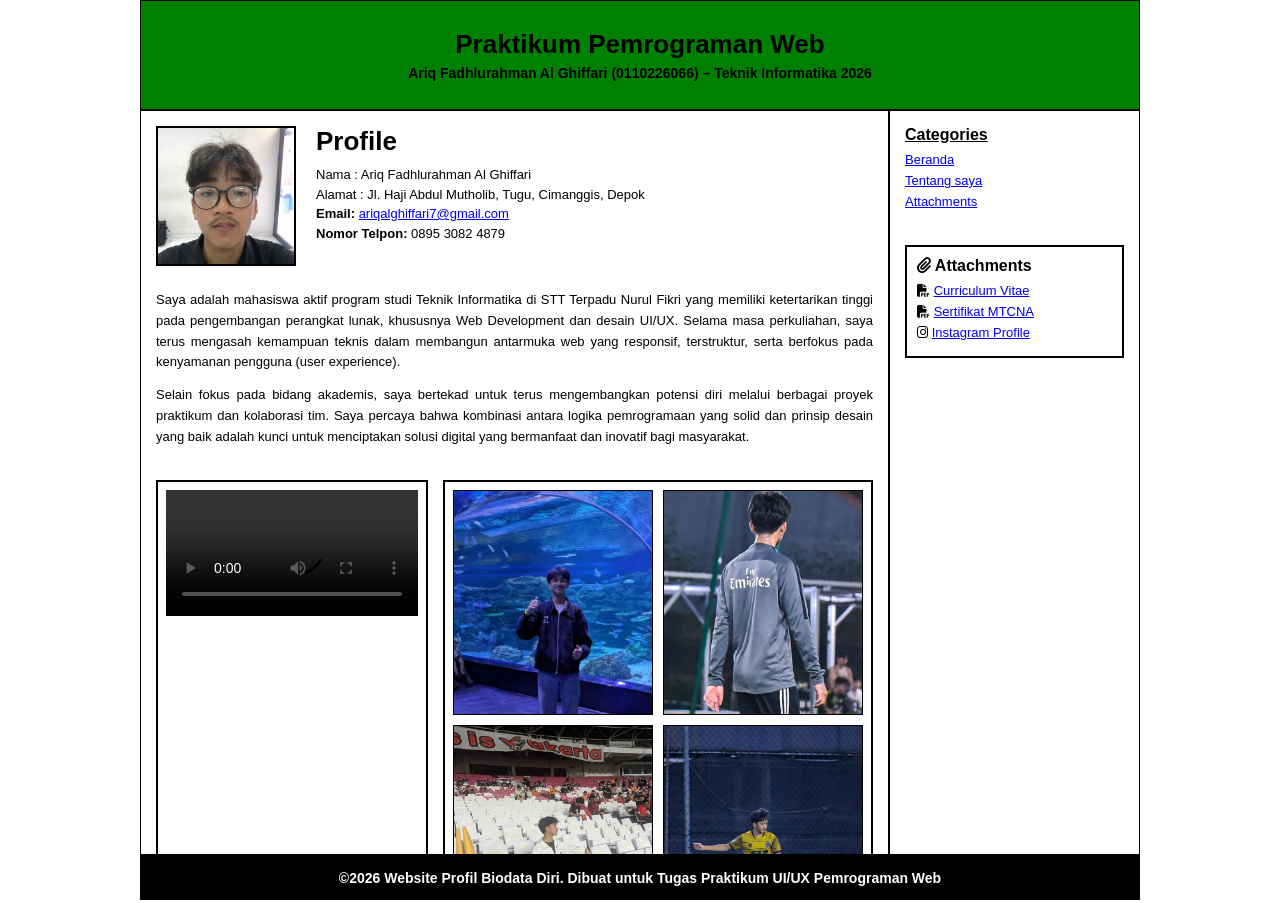
<file: Praktikum3_mandiri/index.html>
<!DOCTYPE html>
<html lang="id">
<head>
    <meta charset="UTF-8">
    <meta name="viewport" content="width=device-width, initial-scale=1.0">
    <title>Profile Page - Biodata Diri</title>
    <link rel="stylesheet" href="style.css">
</head>
<body>
    <div class="container">
        <!-- Header Frame -->
        <header class="header-frame">
            <iframe src="header.html" frameborder="0" scrolling="no"></iframe>
        </header>

        <!-- Content Area (Main + Sidebar) -->
        <div class="content-wrapper">
            <!-- Main Content Area -->
            <main class="main-frame">
                <iframe src="main.html" name="showframe" frameborder="0"></iframe>
            </main>

            <!-- Sidebar Area -->
            <aside class="sidebar-frame">
                <iframe src="sidebar.html" frameborder="0"></iframe>
            </aside>
        </div>

        <!-- Footer Frame -->
        <footer class="footer-frame">
            <iframe src="footer.html" frameborder="0" scrolling="no"></iframe>
        </footer>
    </div>
</body>
</html>
</file>
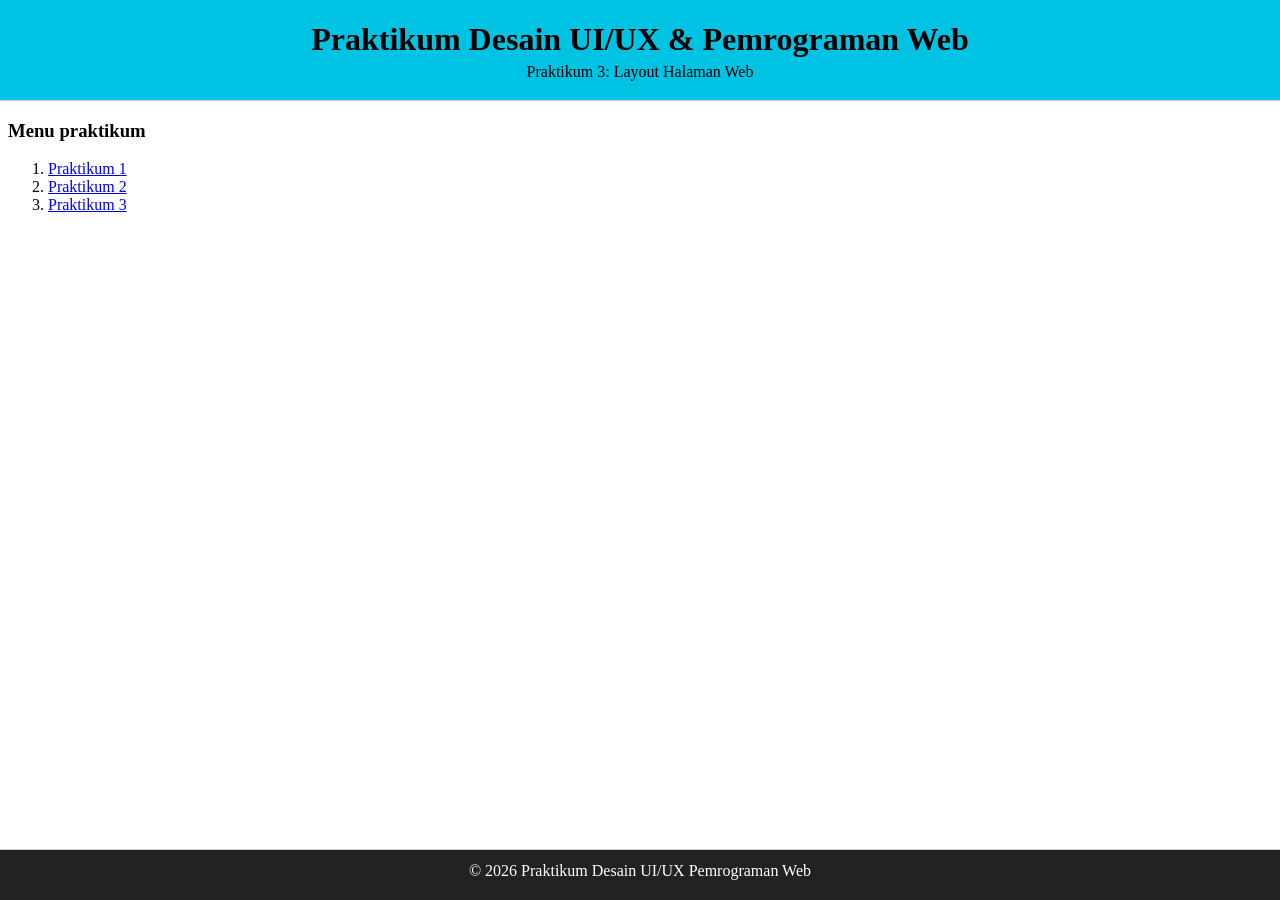
<file: Praktikum3_dikelas/frameset/index.html>
<!DOCTYPE html>
<html lang="en">
<head>
    <meta charset="UTF-8">
    <meta name="viewport" content="width=device-width, initial-scale=1.0">
    <title>Document</title>
</head>

<frameset rows="100, *, 50" frameboarder="1" border="1" framespacing="0">
    <!-- header -->
     <frame src="header.html" >

    <!-- sidebar & content -->
    <frameset cols="25%", "75%">
         <frame src="sidebar.html" name="menuframe">
         <frame src="main.html" name="shortframe">
    </frameset>
        <!-- footer -->
     <frame src="footer.html">
</frameset>


</html>
</file>
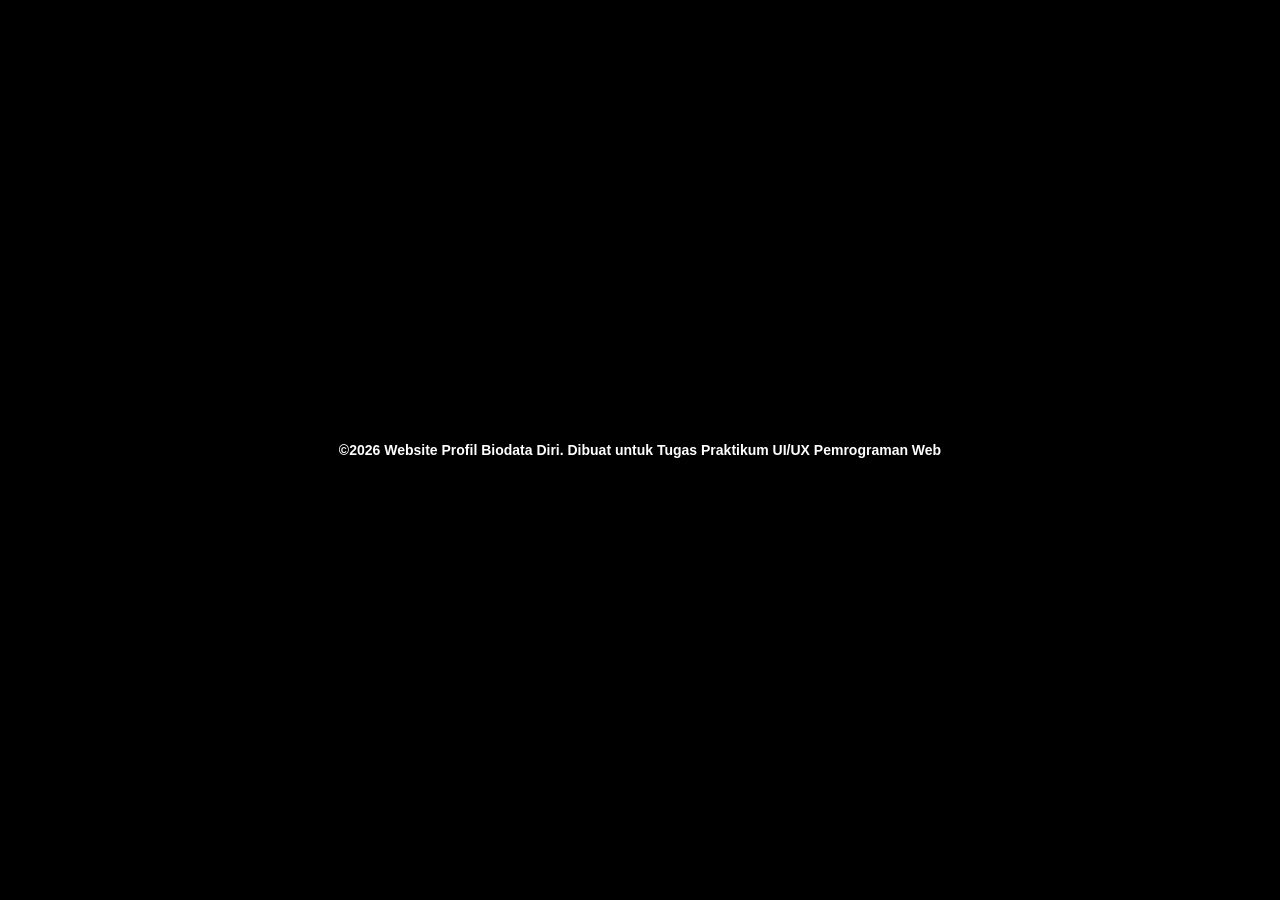
<file: Praktikum3_mandiri/footer.html>
<!DOCTYPE html>
<html lang="id">
<head>
    <meta charset="UTF-8">
    <link rel="stylesheet" href="style.css">
</head>
<body class="inner-body footer-bg">
    <footer class="site-footer">
        <p>©2026 Website Profil Biodata Diri. Dibuat untuk Tugas Praktikum UI/UX Pemrograman Web </p>
    </footer>
</body>
</html>
</file>
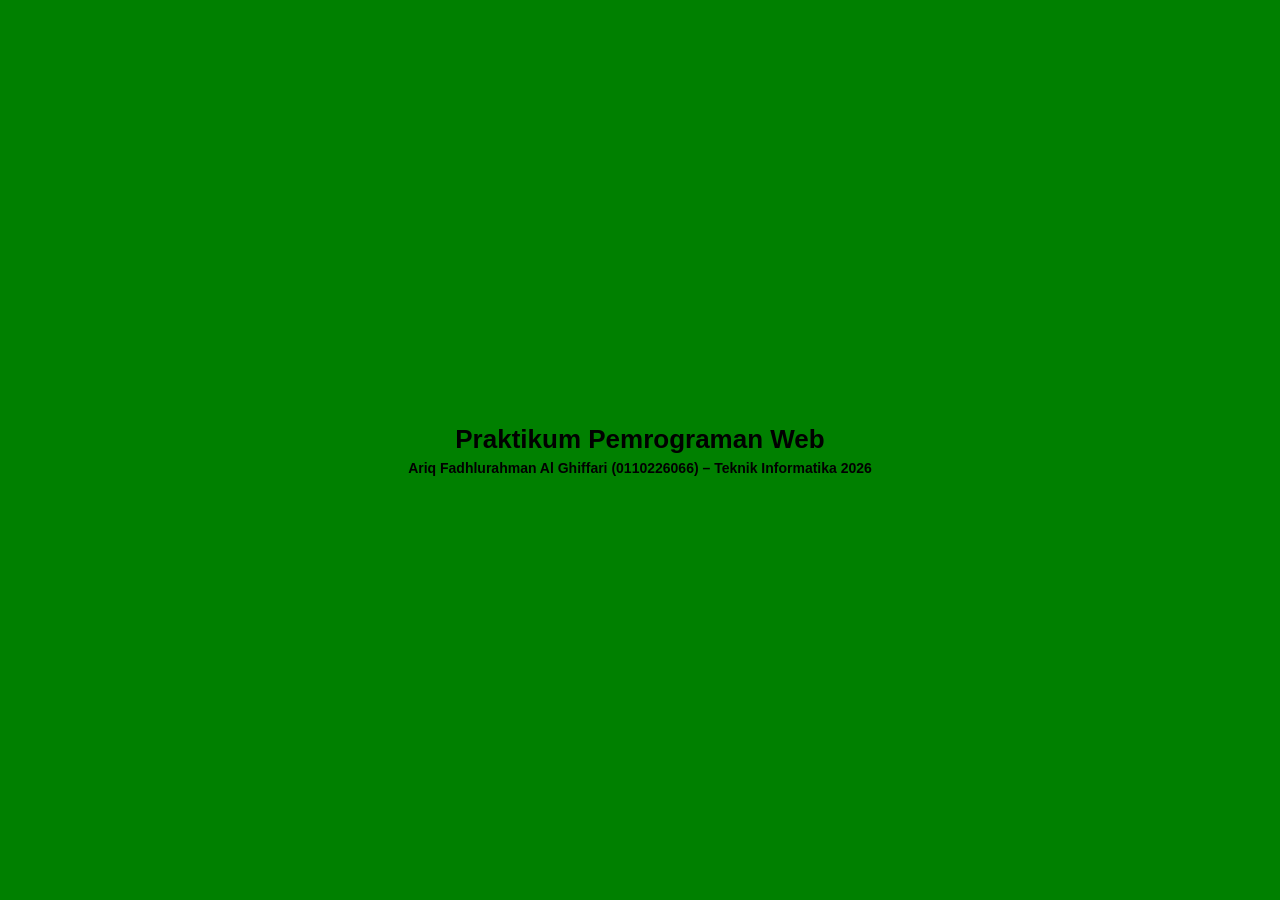
<file: Praktikum3_mandiri/header.html>
<!DOCTYPE html>
<html lang="id">
<head>
    <meta charset="UTF-8">
    <link rel="stylesheet" href="style.css">
</head>
<body class="inner-body header-bg">
    <header class="site-header">
        <h1>Praktikum Pemrograman Web</h1>
        <p class="subtitle">Ariq Fadhlurahman Al Ghiffari (0110226066) – Teknik Informatika 2026</p>
    </header>
</body>
</html>
</file>
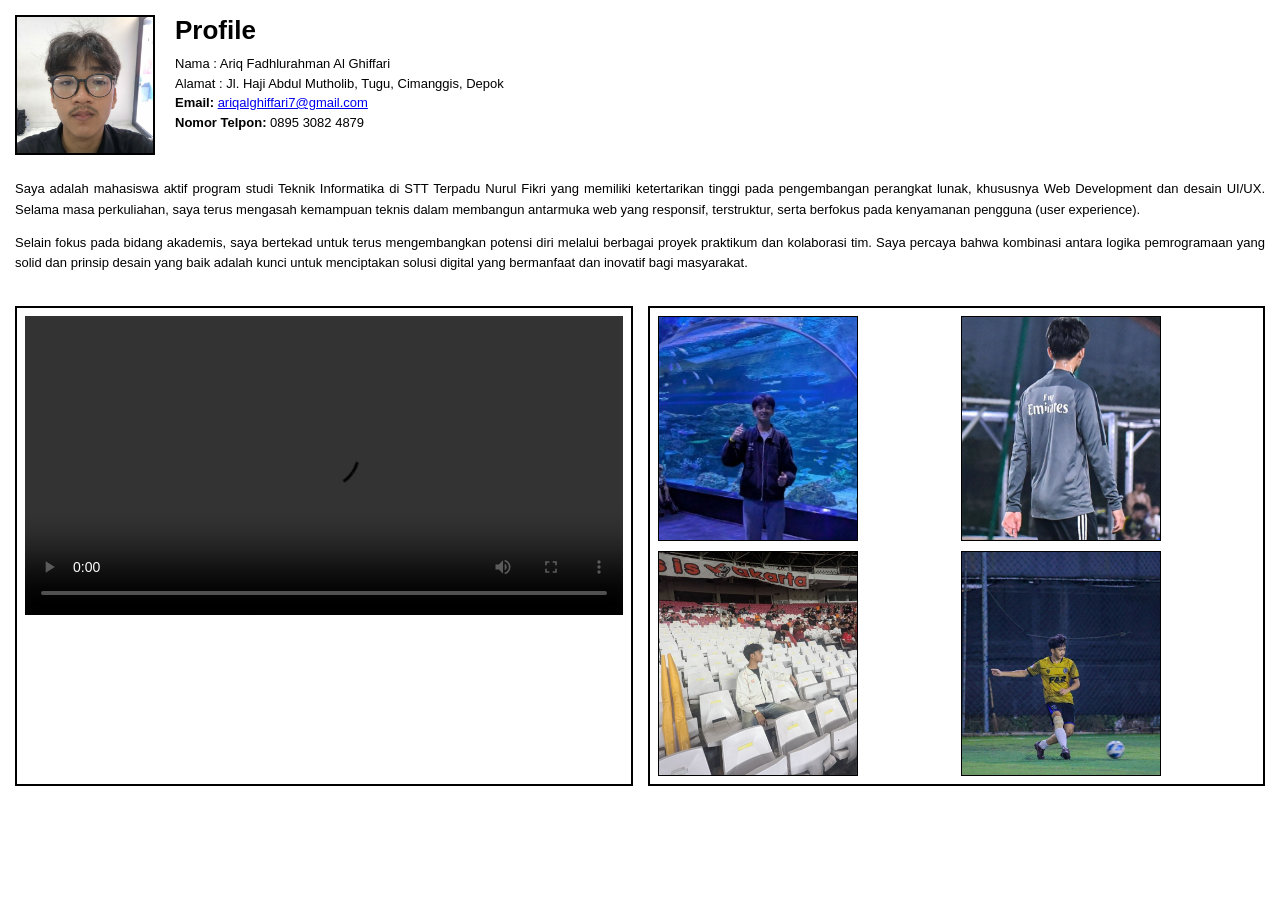
<file: Praktikum3_mandiri/main.html>
<!DOCTYPE html>
<html lang="id">
<head>
    <meta charset="UTF-8">
    <link rel="stylesheet" href="style.css">
</head>
<body class="inner-body main-bg">
    <main class="profile-container">
        <!-- Header Profile: Foto & Informas Diri -->
        <section class="profile-header">
            <div class="profile-photo">
                <img src="assets/img/foto1.jpg" alt="Foto Diri">
            </div>
            <div class="profile-info">
                <h2>Profile</h2>
                <p>Nama : Ariq Fadhlurahman Al Ghiffari</p>
                <p>Alamat : Jl. Haji Abdul Mutholib, Tugu, Cimanggis, Depok</p>
                <p><strong>Email:</strong> <a href="mailto:ariqalghiffari7@gmail.com">ariqalghiffari7@gmail.com</a></p>
                <p><strong>Nomor Telpon:</strong> 0895 3082 4879</p>
            </div>
        </section>

        <!-- 2 Paragraf Deskripsi Diri -->
        <section class="profile-description">
            <p>
                Saya adalah mahasiswa aktif program studi Teknik Informatika di STT Terpadu Nurul Fikri yang memiliki ketertarikan tinggi pada pengembangan perangkat lunak, khususnya Web Development dan desain UI/UX. Selama masa perkuliahan, saya terus mengasah kemampuan teknis dalam membangun antarmuka web yang responsif, terstruktur, serta berfokus pada kenyamanan pengguna (user experience).
            </p>
            <p>
                Selain fokus pada bidang akademis, saya bertekad untuk terus mengembangkan potensi diri melalui berbagai proyek praktikum dan kolaborasi tim. Saya percaya bahwa kombinasi antara logika pemrogramaan yang solid dan prinsip desain yang baik adalah kunci untuk menciptakan solusi digital yang bermanfaat dan inovatif bagi masyarakat.
            </p>
        </section>

        <!-- Section Multimedia: Video Player & Koleksi Foto -->
        <section class="multimedia-section">
            <!-- Pemutar Video -->
            <div class="media-box video-box">
                <video controls width="100%">
                    <source src="assets/video/videoariq.mp4" type="video/mp4">
                </video>
            </div>

            <!-- Galeri Koleksi Foto -->
            <div class="media-box photo-box">
                <div class="photo-grid">
                    <img src="assets/img/foto2.jpg" alt="Foto 1">
                    <img src="assets/img/foto4.jpg" alt="Foto 2">
                    <img src="assets/img/foto3.jpg" alt="Foto 3">
                    <img src="assets/img/foto5.jpg" alt="Foto 4">
                </div>
            </div>
        </section>
    </main>
</body>
</html>
</file>
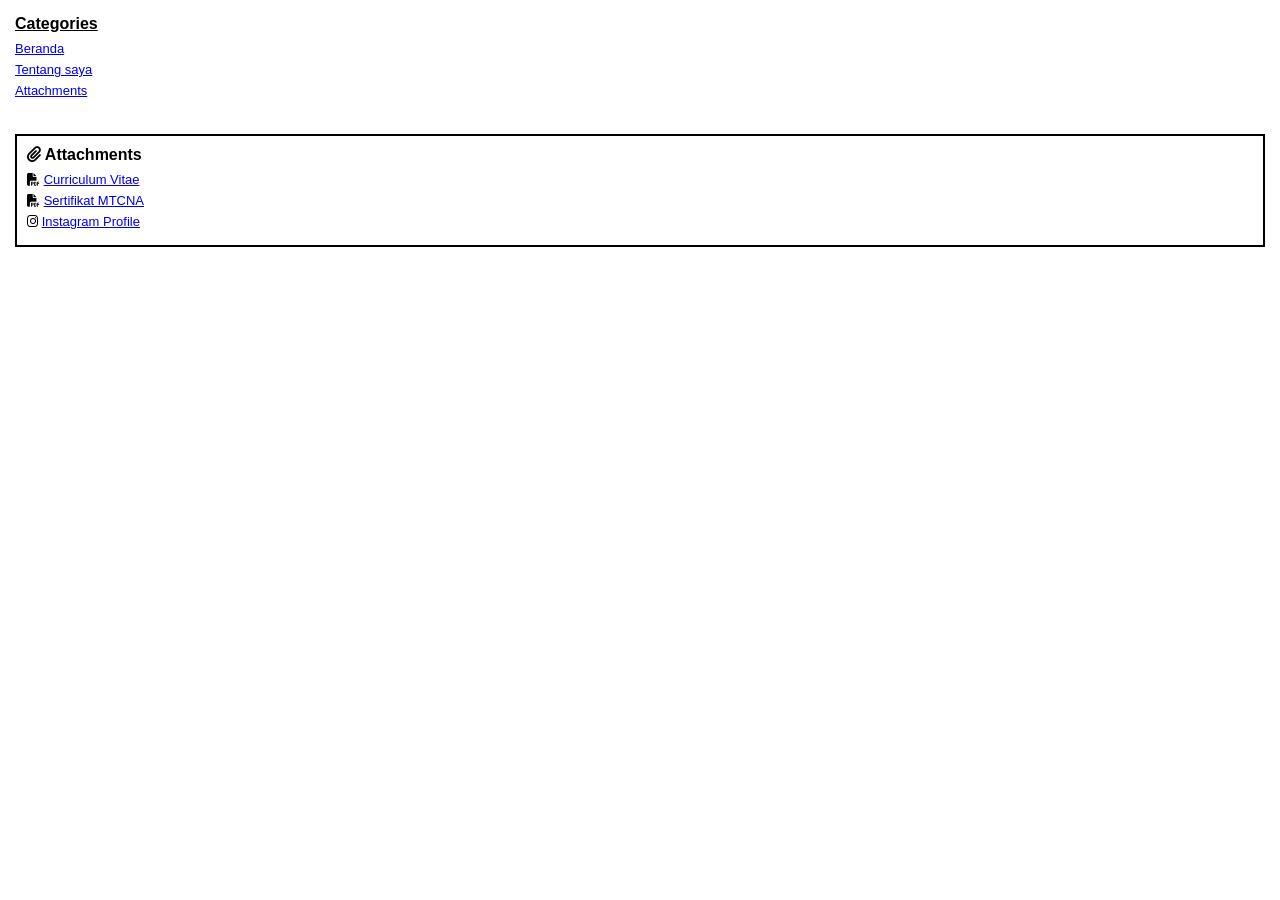
<file: Praktikum3_mandiri/sidebar.html>
<!DOCTYPE html>
<html lang="id">
<head>
    <meta charset="UTF-8">
    <link
      rel="stylesheet"
      href="https://cdnjs.cloudflare.com/ajax/libs/font-awesome/6.4.0/css/all.min.css"
    />
    <link rel="stylesheet" href="style.css">
</head>
<body class="inner-body sidebar-bg">
    <aside class="sidebar-content">
        <!-- Section Categories -->
        <div class="sidebar-block">
            <h3>Categories</h3>
            <ul>
                <li><a href="#">Beranda</a></li>
                <li><a href="#">Tentang saya</a></li>
                <li><a href="#">Attachments</a></li>
            </ul>
        </div>

        <!-- Section Attachments (Download Files) -->
        <div class="sidebar-block attachments-block">
    <h3><i class="fa-solid fa-paperclip"></i> Attachments</h3>
    <ul class="file-list">
        <li>
            <i class="fa-solid fa-file-pdf"></i> 
            <a href="assets/file/CV.pdf" target="_blank">Curriculum Vitae</a>
        </li>
        <li>
            <i class="fa-solid fa-file-pdf"></i> 
            <a href="assets/file/sertifikat.pdf" target="_blank">Sertifikat MTCNA</a>
        </li>
        <li>
            <i class="fa-brands fa-instagram"></i> 
            <a href="https://www.instagram.com/ ariqalghiffari22?dlrf=NGVianBrNmR3OGRq" target="_blank">Instagram Profile</a>
        </li>
    </ul>
</div>
    </aside>
</body>
</html>
</file>
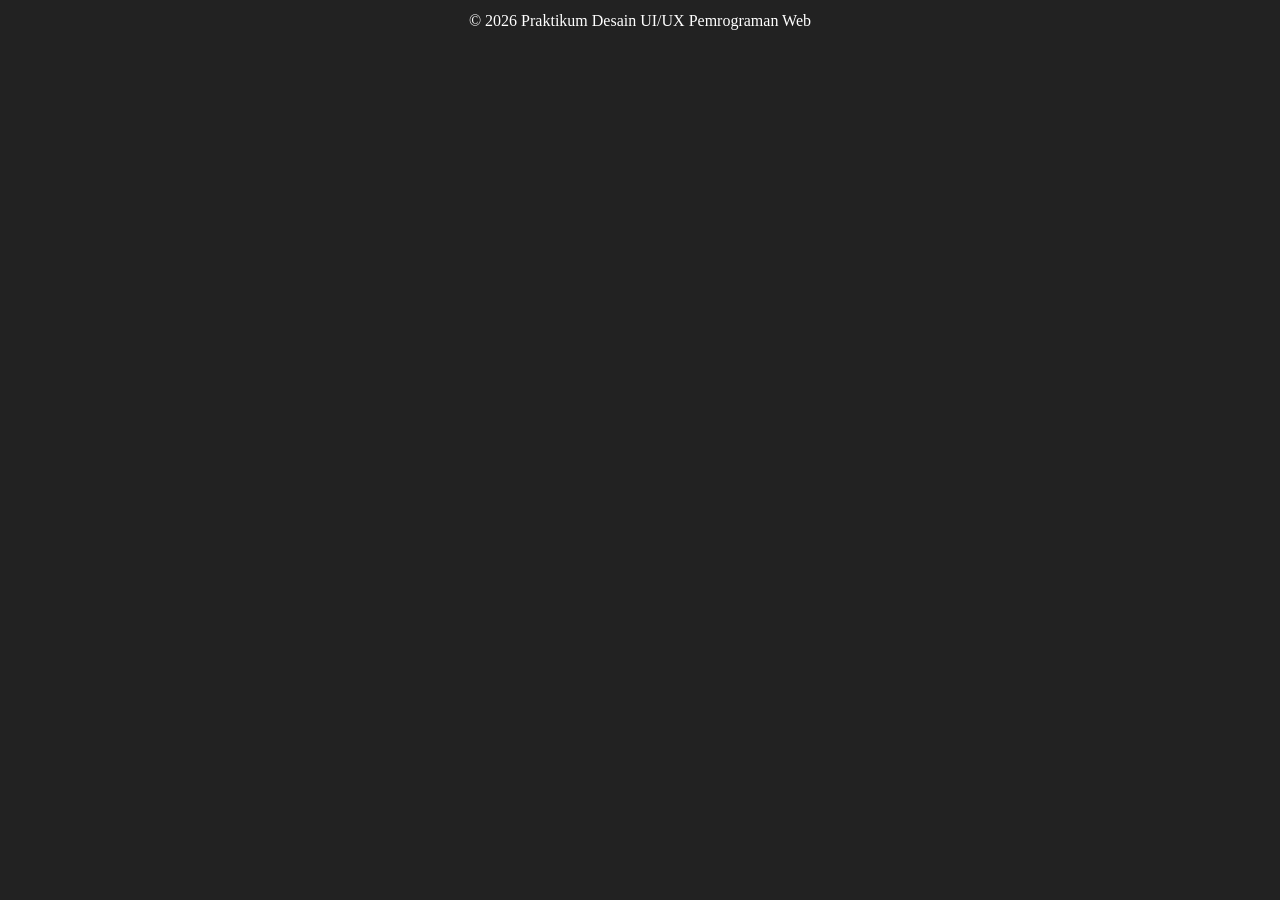
<file: Praktikum3_dikelas/frameset/footer.html>
<!DOCTYPE html>
<html lang="id">
<head>
    <meta charset="UTF-8">
    <title>Footer</title>
</head>
<body bgcolor="#222222" text="#ffffff">
    <p align="center" style="margin: 12px 0;">&copy; 2026 Praktikum Desain UI/UX Pemrograman Web</p>
</body>
</html>
</file>
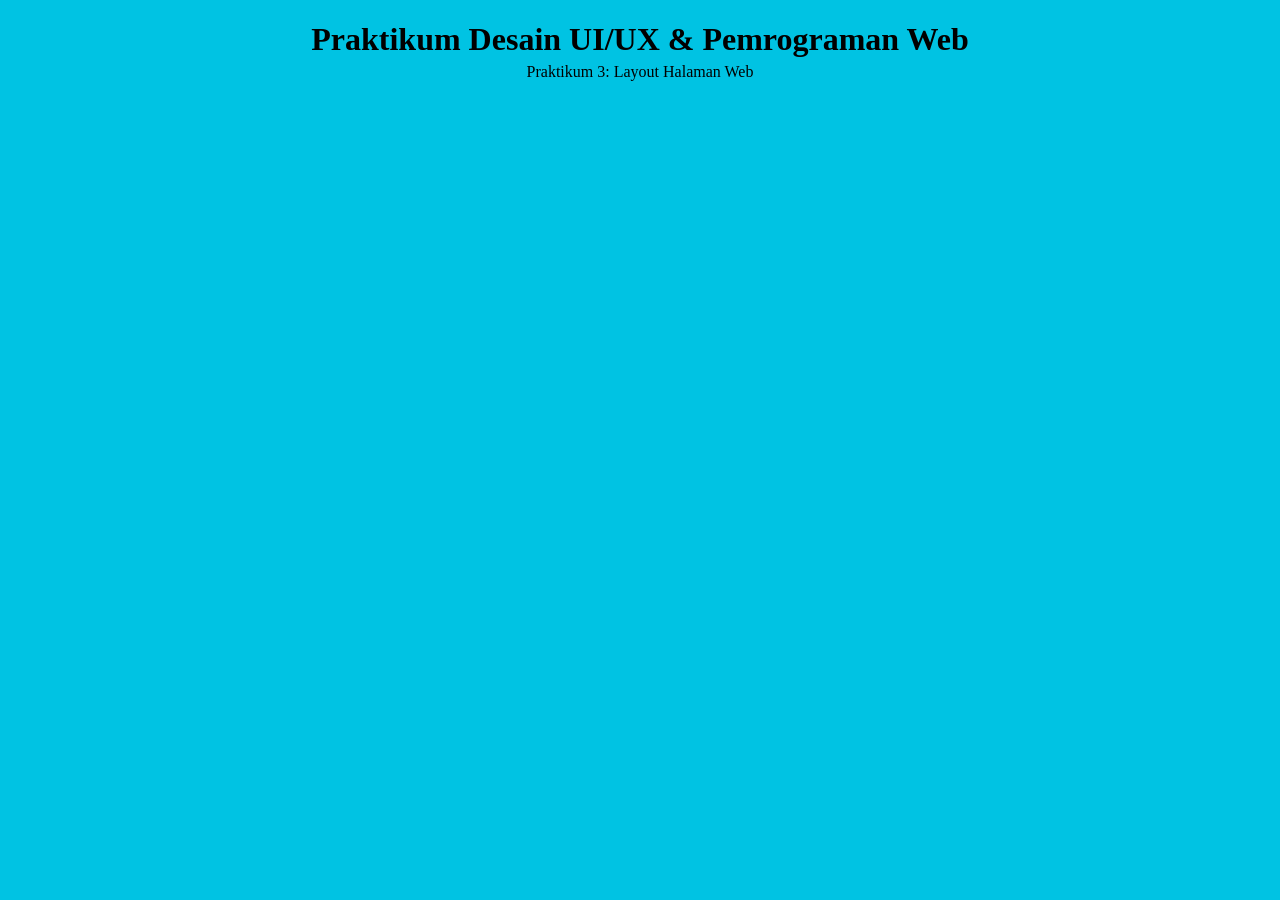
<file: Praktikum3_dikelas/frameset/header.html>
<!DOCTYPE html>
<html lang="id">
<head>
    <meta charset="UTF-8">
    <title>Header</title>
</head>
<body bgcolor="#00c3e3">
    <h1 align="center" style="margin-bottom: 5px;">Praktikum Desain UI/UX & Pemrograman Web</h1>
    <p align="center" style="margin-top: 0;">Praktikum 3: Layout Halaman Web</p>
</body>
</html>
</file>
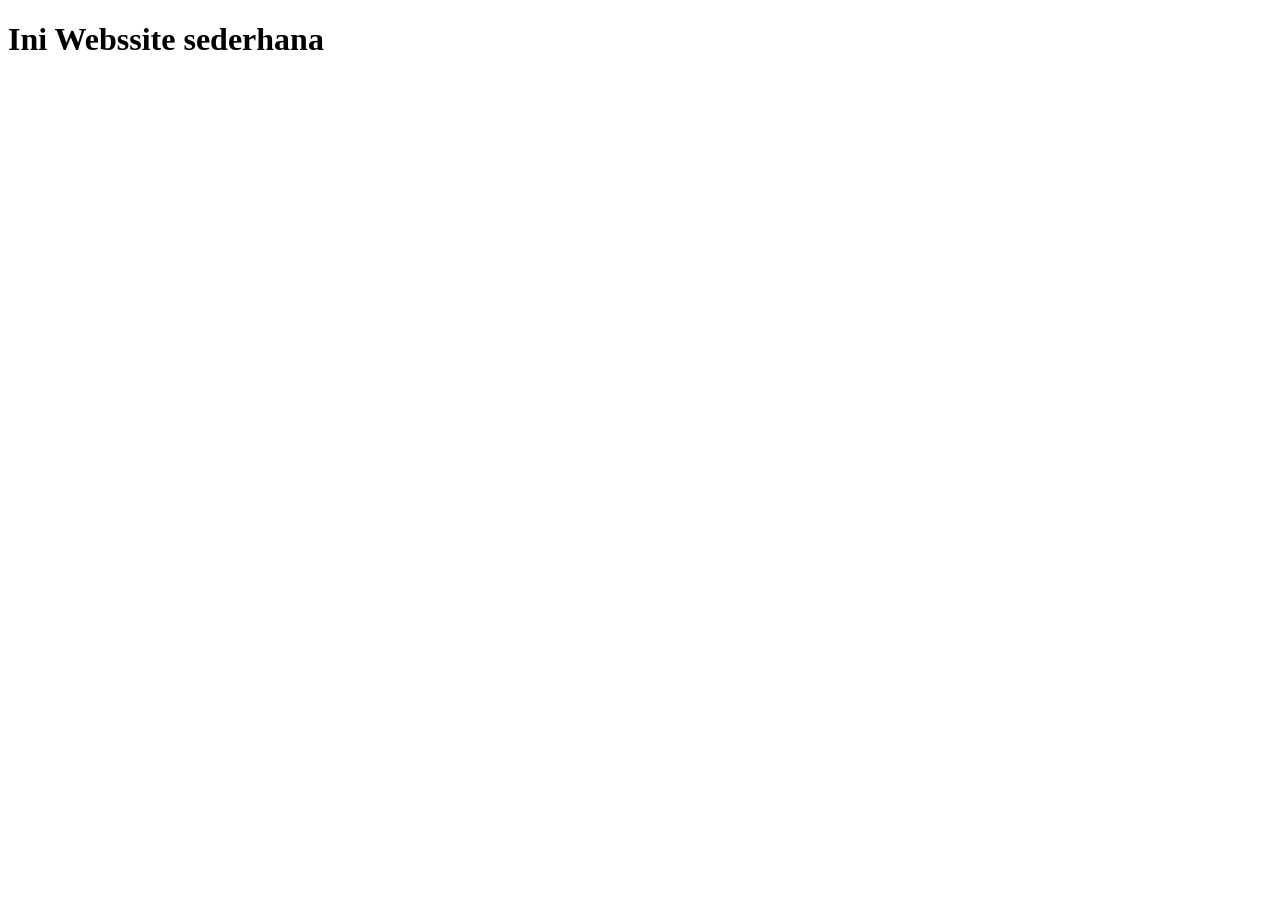
<file: Praktikum3_dikelas/frameset/main.html>
<!DOCTYPE html>
<html lang="en">
<head>
    <meta charset="UTF-8">
    <meta name="viewport" content="width=device-width, initial-scale=1.0">
    <title>Document</title>
</head>
<body>
    <h1>Ini Webssite sederhana</h1>
</body>
</html>
</file>
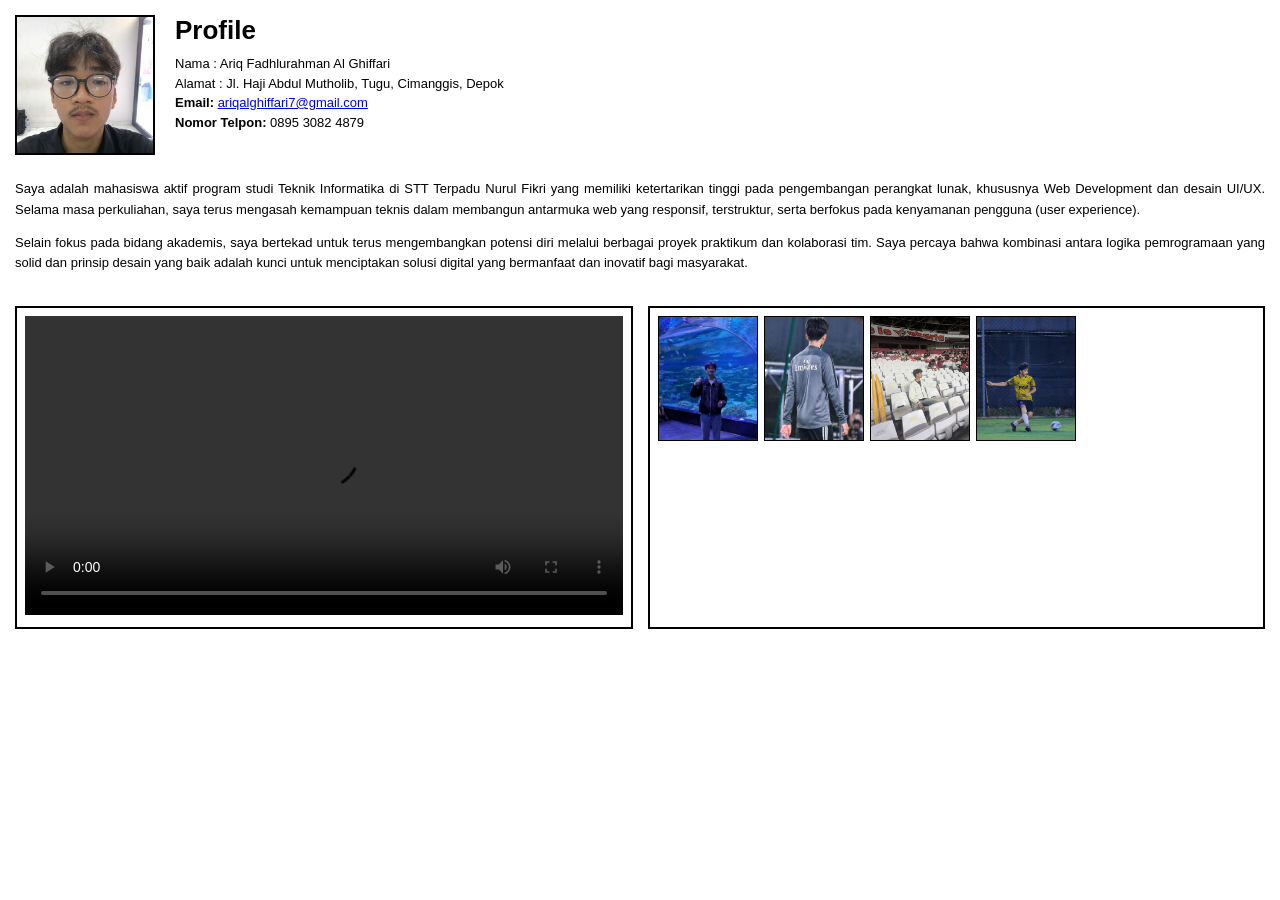
<file: Praktikum3_mandiri/layoutweb/main.html>
<!DOCTYPE html>
<html lang="id">
<head>
    <meta charset="UTF-8">
    <link rel="stylesheet" href="style.css">
</head>
<body class="inner-body main-bg">
    <main class="profile-container">
        <!-- Header Profile: Foto & Informas Diri -->
        <section class="profile-header">
            <div class="profile-photo">
                <img src="/Praktikum3_mandiri/layoutweb/assets/img/poto ariq 1.jpg" alt="Foto Diri">
            </div>
            <div class="profile-info">
                <h2>Profile</h2>
                <p>Nama : Ariq Fadhlurahman Al Ghiffari</p>
                <p>Alamat : Jl. Haji Abdul Mutholib, Tugu, Cimanggis, Depok</p>
                <p><strong>Email:</strong> <a href="mailto:ariqalghiffari7@gmail.com">ariqalghiffari7@gmail.com</a></p>
                <p><strong>Nomor Telpon:</strong> 0895 3082 4879</p>
            </div>
        </section>

        <!-- 2 Paragraf Deskripsi Diri -->
        <section class="profile-description">
            <p>
                Saya adalah mahasiswa aktif program studi Teknik Informatika di STT Terpadu Nurul Fikri yang memiliki ketertarikan tinggi pada pengembangan perangkat lunak, khususnya Web Development dan desain UI/UX. Selama masa perkuliahan, saya terus mengasah kemampuan teknis dalam membangun antarmuka web yang responsif, terstruktur, serta berfokus pada kenyamanan pengguna (user experience).
            </p>
            <p>
                Selain fokus pada bidang akademis, saya bertekad untuk terus mengembangkan potensi diri melalui berbagai proyek praktikum dan kolaborasi tim. Saya percaya bahwa kombinasi antara logika pemrogramaan yang solid dan prinsip desain yang baik adalah kunci untuk menciptakan solusi digital yang bermanfaat dan inovatif bagi masyarakat.
            </p>
        </section>

        <!-- Section Multimedia: Video Player & Koleksi Foto -->
        <section class="multimedia-section">
            <!-- Pemutar Video -->
            <div class="media-box video-box">
                <video controls width="100%">
                    <source src="/Praktikum3_mandiri/layoutweb/assets/video/video ariq.mp4" type="video/mp4">
                </video>
            </div>

            <!-- Galeri Koleksi Foto -->
            <div class="media-box photo-box">
                <div class="photo-grid">
                    <img src="/Praktikum3_mandiri/layoutweb/assets/img/poto ariq 2.jpg" alt="Foto 1">
                    <img src="/Praktikum3_mandiri/layoutweb/assets/img/poto ariq 4.jpg" alt="Foto 2">
                    <img src="/Praktikum3_mandiri/layoutweb/assets/img/poto ariq 3.jpg" alt="Foto 3">
                    <img src="/Praktikum3_mandiri/layoutweb/assets/img/poto ariq 5.jpg" alt="Foto 4">
                </div>
            </div>
        </section>
    </main>
</body>
</html>
</file>
<file: Praktikum3_mandiri/style.css>
/* Reset CSS Dasar */
* {
    box-sizing: border-box;
    margin: 0;
    padding: 0;
    font-family: Arial, Helvetica, sans-serif;
}

body, html {
    height: 100%;
    background-color: #ffffff;
}

.inner-body {
    padding: 15px;
    background-color: transparent;
}

/* Container Utama Website */
.container {
    display: flex;
    flex-direction: column;
    width: 100%;
    max-width: 1000px;
    margin: 0 auto;
    border: 1px solid #000;
    min-height: 100vh;
}

/* Styling Header Frame & Warna */
.header-frame {
    height: 110px;
    width: 100%;
    border-bottom: 2px solid #000;
}

.header-frame iframe {
    width: 100%;
    height: 100%;
}

.header-bg {
    background-color: green;
    display: flex;
    justify-content: center;
    align-items: center;
    text-align: center;
    height: 100%;
}

.site-header h1 {
    font-size: 26px;
    font-weight: bold;
    color: #000;
    margin-bottom: 5px;
}

.site-header .subtitle {
    font-size: 14px;
    font-weight: bold;
    color: #000;
}

/* Tata Letak Konten Tengah (Main + Sidebar) */
.content-wrapper {
    display: flex;
    flex: 1;
}

.main-frame {
    flex: 3;
    border-right: 2px solid #000;
}

.main-frame iframe {
    width: 100%;
    height: 100%;
    min-height: 520px;
}

.sidebar-frame {
    flex: 1;
}

.sidebar-frame iframe {
    width: 100%;
    height: 100%;
    min-height: 520px;
}

/* Profil & Biodata */
.profile-container {
    display: flex;
    flex-direction: column;
    gap: 20px;
}

.profile-header {
    display: flex;
    gap: 20px;
    align-items: flex-start;
}

.profile-photo img {
    width: 140px;
    height: 140px;
    border: 2px solid #000;
    object-fit: cover;
}

.profile-info h2 {
    font-size: 26px;
    margin-bottom: 8px;
}

.profile-info p {
    font-size: 13px;
    line-height: 1.5;
    color: #000;
}

.profile-description p {
    font-size: 13px;
    line-height: 1.6;
    margin-bottom: 12px;
    text-align: justify;
}

/* Multimedia (Video & Galeri Foto) */
.multimedia-section {
    display: flex;
    gap: 15px;
}

.media-box {
    flex: 1;
    border: 2px solid #000;
    padding: 8px;
    background-color: #fff;
}

.photo-grid {
    display: grid;
    grid-template-columns: repeat(2, 1fr);
    gap: 10px;
}

.photo-grid img {
    width: 200px;
    height: 225px;
    border: 1px solid #000;
    object-fit: cover;
}

/* Sidebar Styling */
.sidebar-content {
    display: flex;
    flex-direction: column;
    gap: 30px;
}

.sidebar-block h3 {
    font-size: 16px;
    text-decoration: underline;
    margin-bottom: 8px;
}

.sidebar-block ul {
    list-style: none;
}

.sidebar-block li {
    margin-bottom: 6px;
    font-size: 13px;
}

.sidebar-block a {
    color: #0000ee;
    text-decoration: underline;
}

.attachments-block {
    border: 2px solid #000;
    padding: 10px;
    background-color: #fff;
}

.attachments-block h3 {
    text-decoration: none;
}

/* Styling Footer Frame & Warna */
.footer-frame {
    height: 45px;
    width: 100%;
    border-top: 2px solid #000;
}

.footer-frame iframe {
    width: 100%;
    height: 100%;
}

.footer-bg {
    background-color: #000; /* Warna hitam sesuai Gambar 1 PDF */
    color: #fff;
    display: flex;
    justify-content: center;
    align-items: center;
    height: 100%;
    text-align: center;
}

.site-footer p {
    font-size: 14px;
    font-weight: bold;
}
</file>
<file: Praktikum3_mandiri/layoutweb/style.css>
/* Reset CSS Dasar */
* {
    box-sizing: border-box;
    margin: 0;
    padding: 0;
    font-family: Arial, Helvetica, sans-serif;
}

body, html {
    height: 100%;
    background-color: #ffffff;
}

.inner-body {
    padding: 15px;
    background-color: transparent;
}

/* Container Utama Website */
.container {
    display: flex;
    flex-direction: column;
    width: 100%;
    max-width: 1000px;
    margin: 0 auto;
    border: 1px solid #000;
    min-height: 100vh;
}

/* Styling Header Frame & Warna */
.header-frame {
    height: 110px;
    width: 100%;
    border-bottom: 2px solid #000;
}

.header-frame iframe {
    width: 100%;
    height: 100%;
}

.header-bg {
    background-color: green;
    display: flex;
    justify-content: center;
    align-items: center;
    text-align: center;
    height: 100%;
}

.site-header h1 {
    font-size: 26px;
    font-weight: bold;
    color: #000;
    margin-bottom: 5px;
}

.site-header .subtitle {
    font-size: 14px;
    font-weight: bold;
    color: #000;
}

/* Tata Letak Konten Tengah (Main + Sidebar) */
.content-wrapper {
    display: flex;
    flex: 1;
}

.main-frame {
    flex: 3;
    border-right: 2px solid #000;
}

.main-frame iframe {
    width: 100%;
    height: 100%;
    min-height: 520px;
}

.sidebar-frame {
    flex: 1;
}

.sidebar-frame iframe {
    width: 100%;
    height: 100%;
    min-height: 520px;
}

/* Profil & Biodata */
.profile-container {
    display: flex;
    flex-direction: column;
    gap: 20px;
}

.profile-header {
    display: flex;
    gap: 20px;
    align-items: flex-start;
}

.profile-photo img {
    width: 140px;
    height: 140px;
    border: 2px solid #000;
    object-fit: cover;
}

.profile-info h2 {
    font-size: 26px;
    margin-bottom: 8px;
}

.profile-info p {
    font-size: 13px;
    line-height: 1.5;
    color: #000;
}

.profile-description p {
    font-size: 13px;
    line-height: 1.6;
    margin-bottom: 12px;
    text-align: justify;
}

/* Multimedia (Video & Galeri Foto) */
.multimedia-section {
    display: flex;
    gap: 15px;
}

.media-box {
    flex: 1;
    border: 2px solid #000;
    padding: 8px;
    background-color: #fff;
}

.photo-grid {
    display: flex;
    grid-template-columns: repeat(2, 1fr);
    gap: 6px;
}

.photo-grid img {
    width: 100px;
    height: 125px;
    border: 1px solid #000;
    object-fit: cover;
}

/* Sidebar Styling */
.sidebar-content {
    display: flex;
    flex-direction: column;
    gap: 30px;
}

.sidebar-block h3 {
    font-size: 16px;
    text-decoration: underline;
    margin-bottom: 8px;
}

.sidebar-block ul {
    list-style: none;
}

.sidebar-block li {
    margin-bottom: 6px;
    font-size: 13px;
}

.sidebar-block a {
    color: #0000ee;
    text-decoration: underline;
}

.attachments-block {
    border: 2px solid #000;
    padding: 10px;
    background-color: #fff;
}

.attachments-block h3 {
    text-decoration: none;
}

/* Styling Footer Frame & Warna */
.footer-frame {
    height: 45px;
    width: 100%;
    border-top: 2px solid #000;
}

.footer-frame iframe {
    width: 100%;
    height: 100%;
}

.footer-bg {
    background-color: #000; /* Warna hitam sesuai Gambar 1 PDF */
    color: #fff;
    display: flex;
    justify-content: center;
    align-items: center;
    height: 100%;
    text-align: center;
}

.site-footer p {
    font-size: 14px;
    font-weight: bold;
}
</file>
